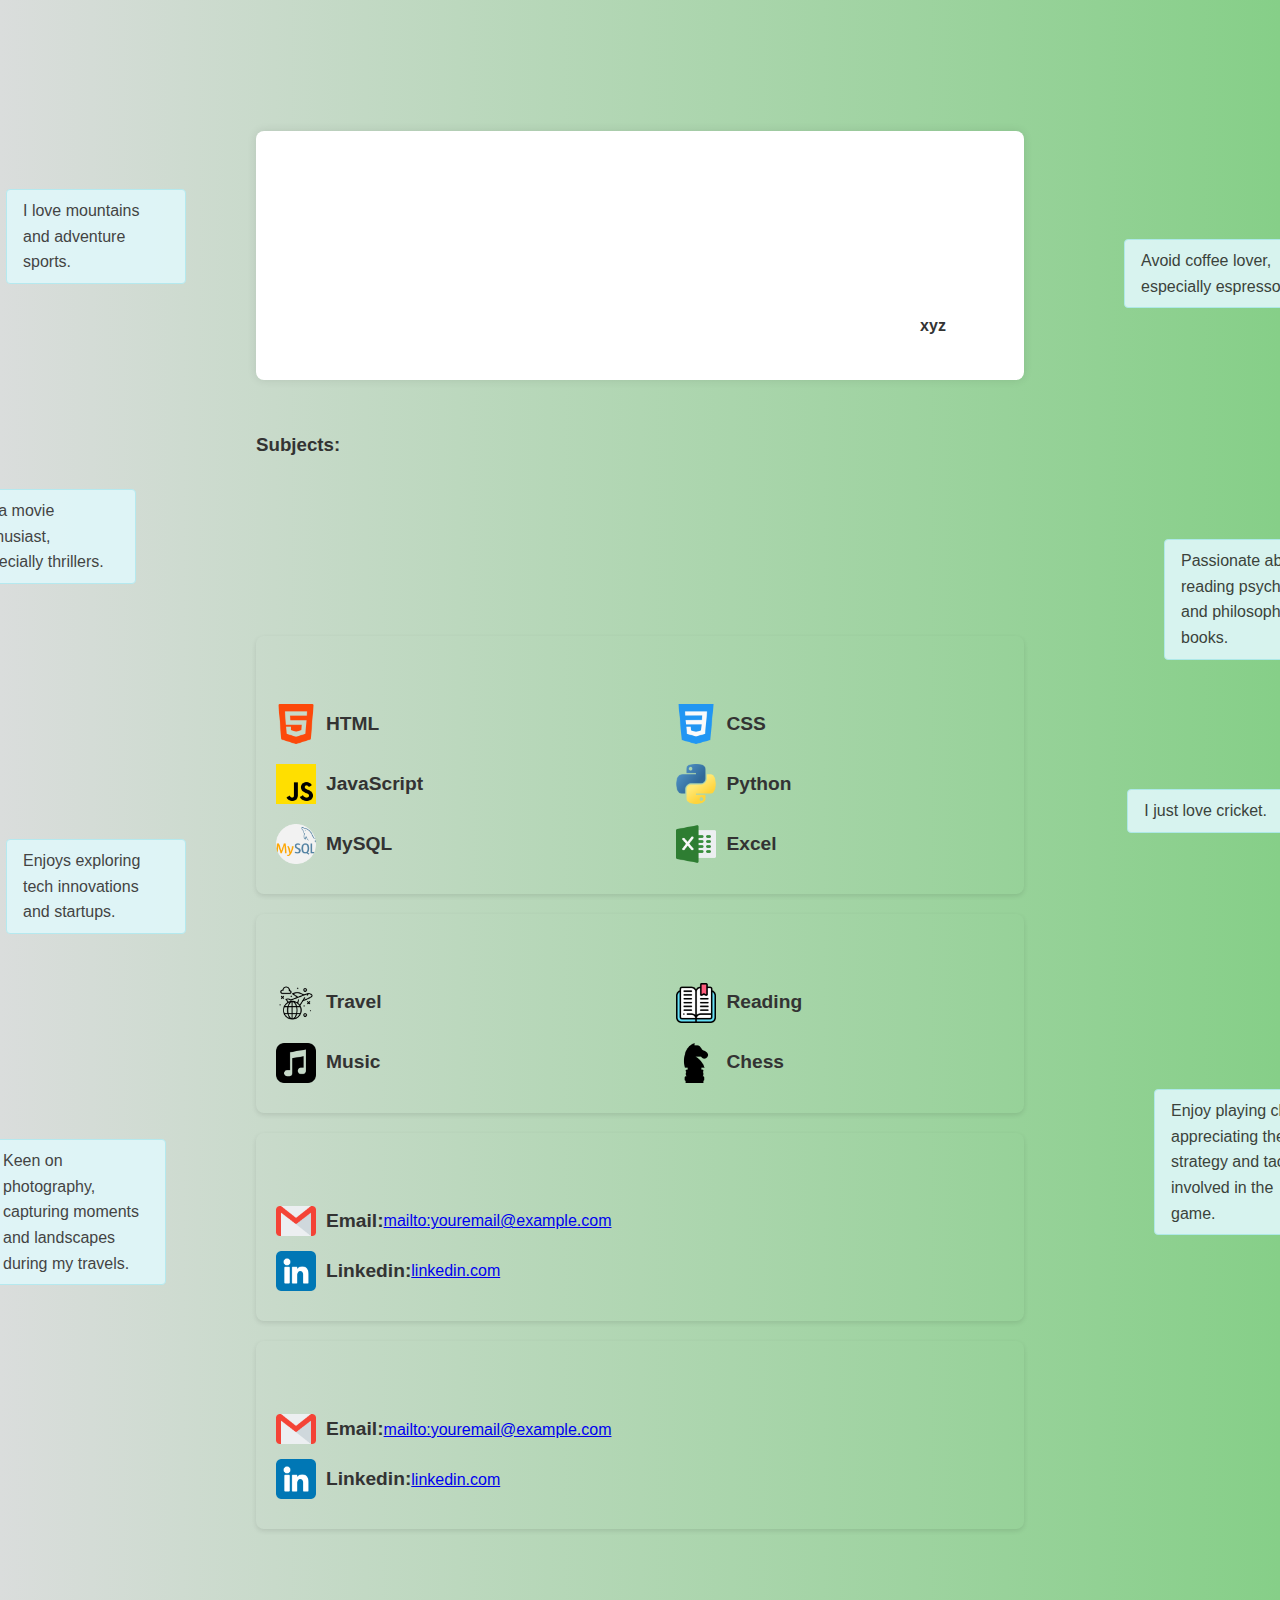
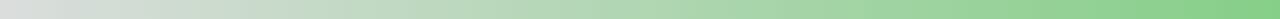
<file: index.html>
<!DOCTYPE html>
<html lang="en">
<head>
    <meta charset="UTF-8">
    <meta name="viewport" content="width=device-width, initial-scale=1.0">
    <title>My Biodata</title>
    <link rel="stylesheet" href="styles.css">
</head>
<body>
    <header>
        <h1>My Biodata</h1>
    </header>

    <main>
        <ul class="floating-facts">
            <li>I love mountains and adventure sports.</li>
            <li>I'm a movie enthusiast, especially thrillers.</li>
            <li>Enjoys exploring tech innovations and startups.</li>
            <li>Avoid coffee lover, especially espresso.</li>
            <li>Passionate about reading psychology and philosophy books.</li>
            <li>I just love cricket.</li>
            <li>Keen on photography, capturing moments and landscapes during my travels.</li>
            <li>Enjoy playing chess, appreciating the strategy and tactics involved in the game.</li>            
        </ul>
        <section id="bio-info">
        <div class="about">
            <h2>About Me</h2>
            <p>Lorem ipsum dolor sit amet consectetur, adipisicing elit. Dolores autem minus iste laboriosam est vitae, ex illum illo id nostrum soluta unde repudiandae, culpa quibusdam dolorum tenetur fugiat natus eaque consequatur dicta labore eligendi expedita nulla quis. Tempore ratione quam dolore, ut recusandae blanditiis distinctio!</p>
           </div>
        <div class="photo">
            <img src="photos/photoimg.jpeg" alt="Student's Photo" class="profile-pic">
            <h4>xyz</h4>
            <p class="post">Student,IIT KGP</p>
        </div>
        </section>
        <nav id="bio-link"><img src="link.svg" alt="Link Icon" class="link-icon">
            <a href="matrix.html">Matrix Operations Page</a>
        </nav>
        <nav id="subject-links">
            <h3>Subjects:</h3>
            <ul>
                <li class="first"><img src="link.svg" alt="Link Icon" class="link-icon"><a href="subject1.html">Programming and Data Structures</a></li>
                <li class="second"><img src="link.svg" alt="Link Icon" class="link-icon"><a href="subject2.html">Web Development</a></li>
                <li class="third"><img src="link.svg" alt="Link Icon" class="link-icon"><a href="subject3.html">Engineering Drawing</a></li>
                <li class="fourth"><img src="link.svg" alt="Link Icon" class="link-icon"><a href="subject4.html">Basic Mechanics</a></li>
                <li class="fifth"><img src="link.svg" alt="Link Icon" class="link-icon"><a href="subject5.html">Basic Electronics</a></li>
            </ul>
        </nav>


       
<section id="skills" class="skills">
    <h2>Skills</h2>
    <ul class="skills-list">
        <li class="skill-item">
            <img src="icons/html.png" alt="HTML" class="skill-image">
            <span class="skill-name">HTML</span>
        </li>
        <li class="skill-item">
            <img src="icons/css.png" alt="CSS" class="skill-image">
            <span class="skill-name">CSS</span>
        </li>
        <li class="skill-item">
            <img src="icons/js.png" alt="JavaScript" class="skill-image">
            <span class="skill-name">JavaScript</span>
        </li>
        <li class="skill-item">
            <img src="icons/python.png" alt="Python" class="skill-image">
            <span class="skill-name">Python</span>
        </li>
        <li class="skill-item">
            <img src="icons/mysql.png" alt="MySQL" class="skill-image">
            <span class="skill-name">MySQL</span>
        </li>
        <li class="skill-item">
            <img src="icons/excel.png" alt="Excel" class="skill-image">
            <span class="skill-name">Excel</span>
        </li>
    </ul>
</section>


<section id="interests-hobbies" class="interests-hobbies">
    <h2>Interests & Hobbies</h2>
    <ul class="interests-hobbies-list">
        <li class="interest-hobby-item">
            <img src="icons/travel.png" alt="Travel" class="interest-hobby-image">
            <span class="interest-hobby-name">Travel</span>
        </li>
        <li class="interest-hobby-item">
            <img src="icons/reading.png" alt="Reading" class="interest-hobby-image">
            <span class="interest-hobby-name">Reading</span>
        </li>
        <li class="interest-hobby-item">
            <img src="icons/music.png" alt="Music" class="interest-hobby-image">
            <span class="interest-hobby-name">Music</span>
        </li>
        <li class="interest-hobby-item">
            <img src="icons/chess.png" alt="Chess" class="interest-hobby-image">
            <span class="interest-hobby-name">Chess</span>
        </li>
    </ul>
</section>

<section id="contact" class="contact">
    <h2>Contact</h2>
    <div class="contact-item">
        <img src="icons/email.png" alt="Email" class="contact-item-image">
        <span class="contact-name">Email: </span>
        <a href="mailto:youremail@example.com" class="contact-link">
            mailto:youremail@example.com
        </a>
    </div>
    <div class="contact-item">
        <img src="icons/linkedin.png" alt="Linkedin" class="contact-item-image">
        <span class="contact-name">Linkedin: </span>
        <a href="linkedin.com" class="contact-link">
           linkedin.com
        </a>
    </div>
</section>

<section id="contact" class="contact">
    <h2>Contact</h2>
    <div class="contact-item">
        <img src="icons/email.png" alt="Email" class="contact-item-image">
        <span class="contact-name">Email: </span>
        <a href="mailto:youremail@example.com" class="contact-link">
            mailto:youremail@example.com
        </a>
    </div>
    <div class="contact-item">
        <img src="icons/linkedin.png" alt="Linkedin" class="contact-item-image">
        <span class="contact-name">Linkedin: </span>
        <a href="linkedin.com" class="contact-link">
           linkedin.com
        </a>
    </div>
</section>

        
    </main>

   



    <footer>
        <p>&copy; 2024 Shubhraj</p>
    </footer>
</body>
</html>
</file>
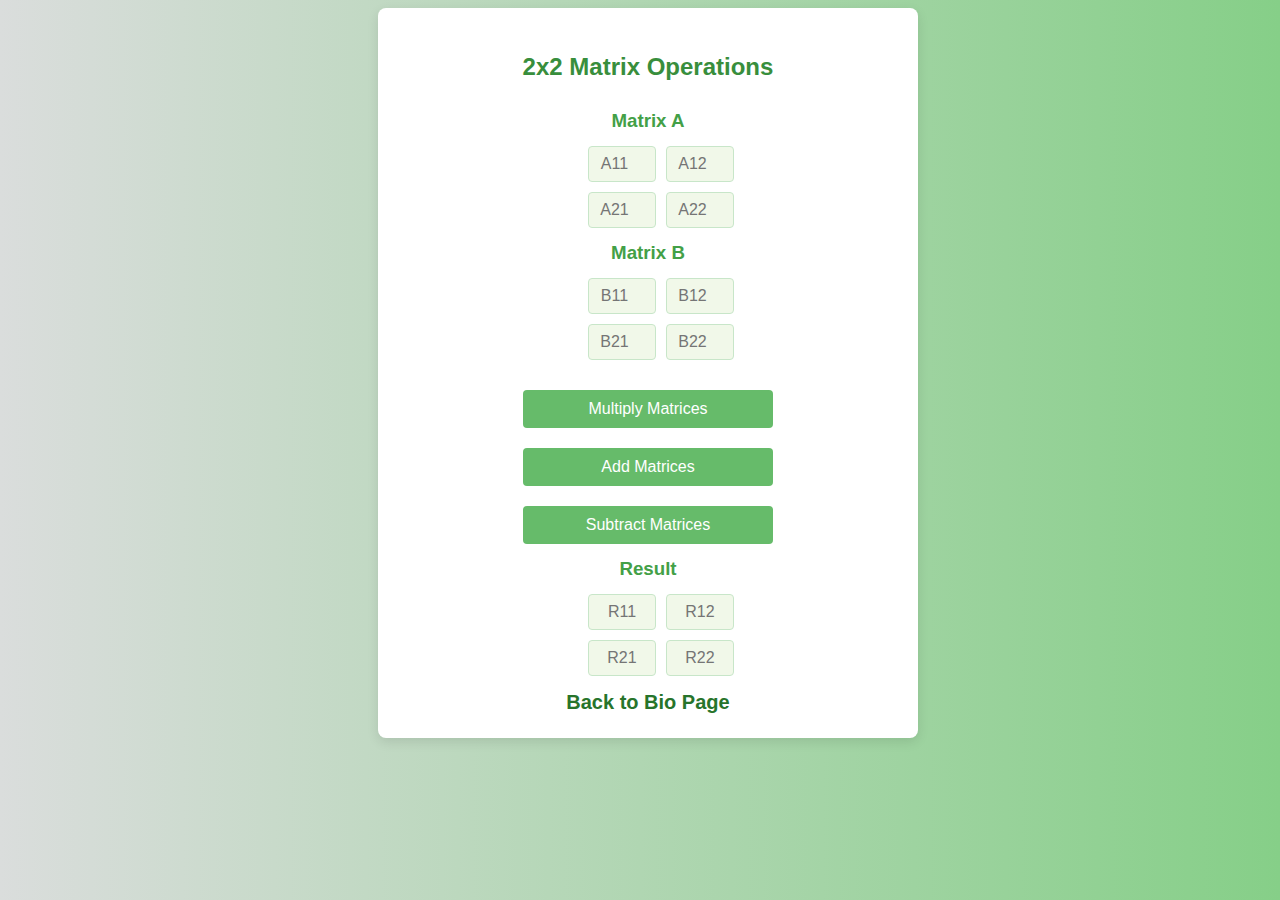
<file: matrix.html>
<!DOCTYPE html>
<html lang="en">
<head>
    <meta charset="UTF-8">
    <meta name="viewport" content="width=device-width, initial-scale=1.0">
    <title>2x2 Matrix Operations</title>
    <link rel="stylesheet" href="matrix.css"> 
</head>
<body>

    <div class="container">
        <h2>2x2 Matrix Operations</h2>

        <h3>Matrix A</h3>
        <div class="matrix">
            <input type="number" id="a1" placeholder="A11">
            <input type="number" id="a2" placeholder="A12">
            <input type="number" id="a3" placeholder="A21">
            <input type="number" id="a4" placeholder="A22">
        </div>

        <h3>Matrix B</h3>
        <div class="matrix">
            <input type="number" id="b1" placeholder="B11">
            <input type="number" id="b2" placeholder="B12">
            <input type="number" id="b3" placeholder="B21">
            <input type="number" id="b4" placeholder="B22">
        </div>

     <div class="matrix_buttons">    <button onclick="multiplyMatrices()">Multiply Matrices</button>
        <button onclick="addMatrices()">Add Matrices</button>
        <button onclick="subtractMatrices()">Subtract Matrices</button></div>

        <h3>Result</h3>
        <div class="matrix">
            <input type="text" id="r1" readonly placeholder="R11">
            <input type="text" id="r2" readonly placeholder="R12">
            <input type="text" id="r3" readonly placeholder="R21">
            <input type="text" id="r4" readonly placeholder="R22">
        </div>

        <div class="return">
            <a href="index.html">Back to Bio Page</a>
        </div>
    </div>

    <script src="matrix.js"></script>
</body>
</html>
</file>
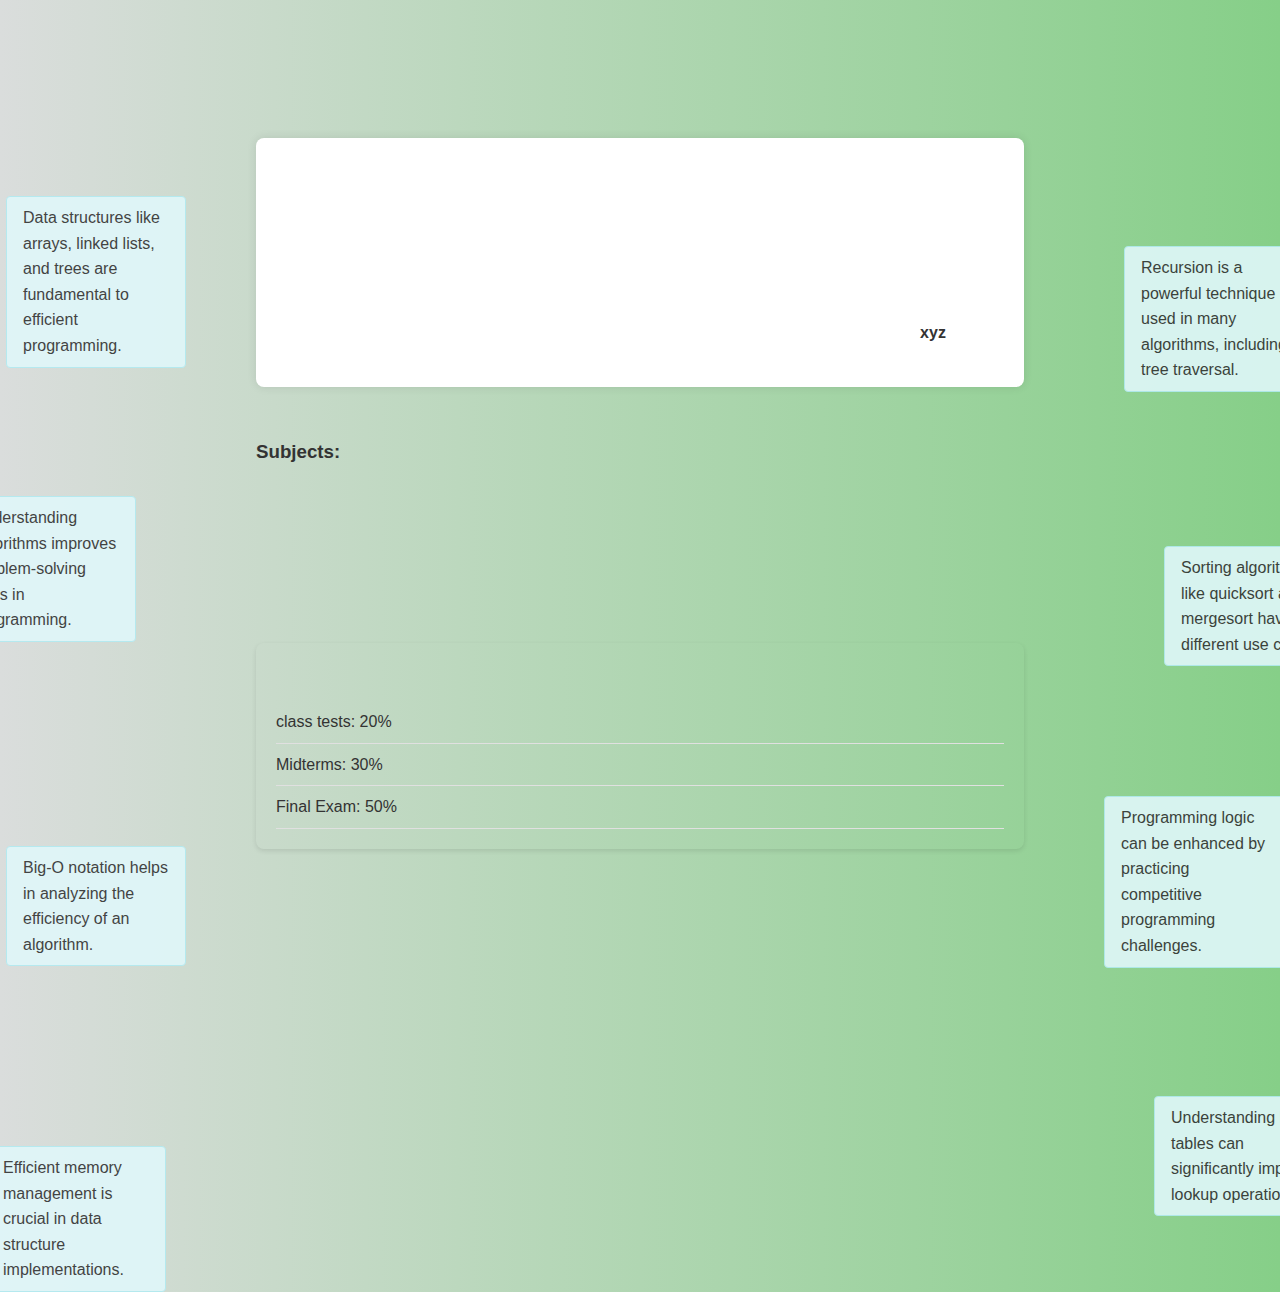
<file: subject1.html>
<!DOCTYPE html>
<html lang="en">
<head>
    <meta charset="UTF-8">
    <meta name="viewport" content="width=device-width, initial-scale=1.0">
    <title>Programming and Data Structures</title>
    <link rel="stylesheet" href="styles.css">
</head>
<body>
    <header>
        <h1>Programming and Data Structures</h1>
    </header>

    <main>

        <ul class="floating-facts">
            <li>Data structures like arrays, linked lists, and trees are fundamental to efficient programming.</li>
            <li>Understanding algorithms improves problem-solving skills in programming.</li>
            <li>Big-O notation helps in analyzing the efficiency of an algorithm.</li>
            <li>Recursion is a powerful technique used in many algorithms, including tree traversal.</li>
            <li>Sorting algorithms like quicksort and mergesort have different use cases.</li>
            <li>Programming logic can be enhanced by practicing competitive programming challenges.</li>
            <li>Efficient memory management is crucial in data structure implementations.</li>
            <li>Understanding hash tables can significantly improve lookup operations.</li>
        </ul>
    
        <section id="subject-info">
            <div class="about">
                <h2>About Me</h2>
                <p>Lorem ipsum dolor sit amet consectetur, adipisicing elit. Dolores autem minus iste laboriosam est vitae, ex illum illo id nostrum soluta unde repudiandae, culpa quibusdam dolorum tenetur fugiat natus eaque consequatur dicta labore eligendi expedita nulla quis. Tempore ratione quam dolore, ut recusandae blanditiis distinctio!</p>
               </div>
            <div class="photo">
                <img src="photos/photoimg.jpeg" alt="Student's Photo" class="profile-pic">
                <h4>xyz</h4>
                <p class="post">professor,IIT KGP</p>
            </div>
            </section>

        <nav id="bio-link"><img src="link.svg" alt="Link Icon" class="link-icon">
            <a href="index.html">Back to Bio Page</a>
        </nav>
        <nav id="subject-links">
            <h3>Subjects:</h3>
            <ul>
                <li class="first already"><a>Programming and Data Structures</a></li>
                <li class="second"><img src="link.svg" alt="Link Icon" class="link-icon"><a href="subject2.html">Web Development</a></li>
                <li class="third"><img src="link.svg" alt="Link Icon" class="link-icon"><a href="subject3.html">Engineering Drawing</a></li>
                <li class="fourth"><img src="link.svg" alt="Link Icon" class="link-icon"><a href="subject4.html">Basic Mechanics</a></li>
                <li class="fifth"><img src="link.svg" alt="Link Icon" class="link-icon"><a href="subject5.html">Basic Electronics</a></li>
            </ul>
        </nav>


        <section class="grading-breakdown">
            <h2>Grading Breakdown</h2>
            <ul>
                <li>class tests: 20%</li>
                <li>Midterms: 30%</li>
                <li>Final Exam: 50%</li>
            </ul>
        </section>


    </main>


</body>
</html>
</file>
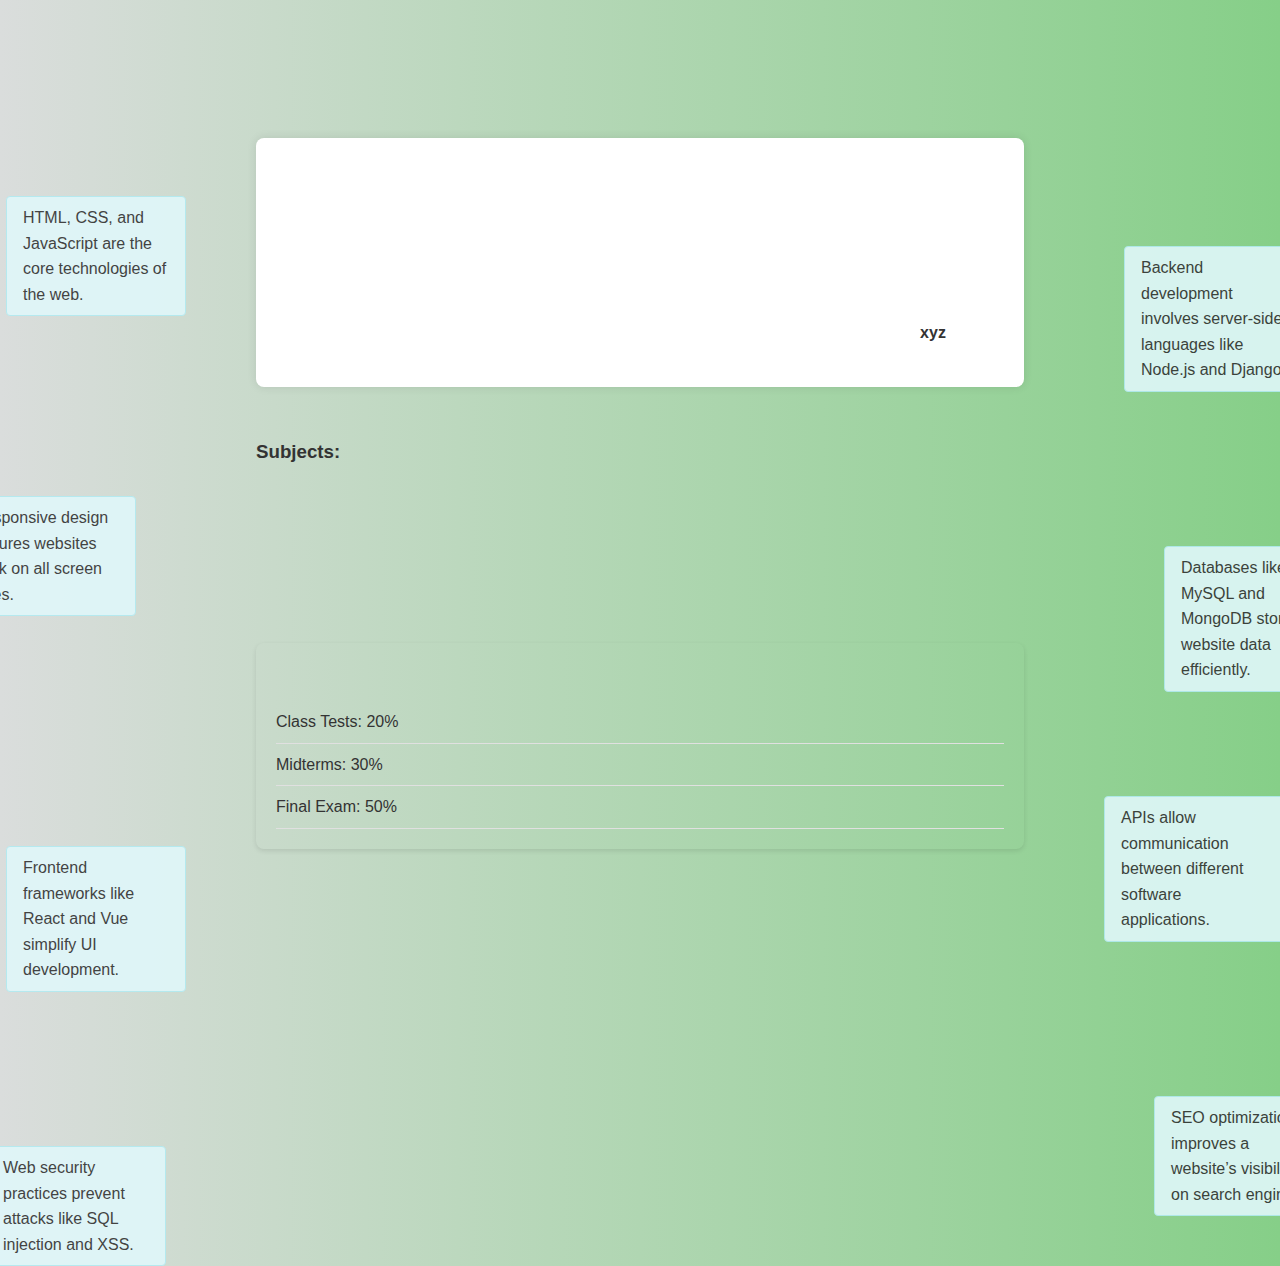
<file: subject2.html>
<!DOCTYPE html>
<html lang="en">
<head>
    <meta charset="UTF-8">
    <meta name="viewport" content="width=device-width, initial-scale=1.0">
    <title>Web Development</title>
    <link rel="stylesheet" href="styles.css">
</head>
<body>
    <header>
        <h1>Web Development</h1>
    </header>

    <main>

        <ul class="floating-facts">
            <li>HTML, CSS, and JavaScript are the core technologies of the web.</li>
            <li>Responsive design ensures websites work on all screen sizes.</li>
            <li>Frontend frameworks like React and Vue simplify UI development.</li>
            <li>Backend development involves server-side languages like Node.js and Django.</li>
            <li>Databases like MySQL and MongoDB store website data efficiently.</li>
            <li>APIs allow communication between different software applications.</li>
            <li>Web security practices prevent attacks like SQL injection and XSS.</li>
            <li>SEO optimization improves a website’s visibility on search engines.</li>
        </ul>
    
        <section id="subject-info">
            <div class="about">
                <h2>About Me</h2>
                <p>Lorem ipsum dolor sit amet consectetur, adipisicing elit. Dolores autem minus iste laboriosam est vitae, ex illum illo id nostrum soluta unde repudiandae, culpa quibusdam dolorum tenetur fugiat natus eaque consequatur dicta labore eligendi expedita nulla quis. Tempore ratione quam dolore, ut recusandae blanditiis distinctio!</p>
               </div>
            <div class="photo">
                <img src="photos/photoimg.jpeg" alt="Student's Photo" class="profile-pic">
                <h4>xyz</h4>
                <p class="post">professor, IIT KGP</p>
            </div>
        </section>

        <nav id="bio-link"><img src="link.svg" alt="Link Icon" class="link-icon">
            <a href="index.html">Back to Bio Page</a>
        </nav>
        <nav id="subject-links">
            <h3>Subjects:</h3>
            <ul>
                <li class="first"><img src="link.svg" alt="Link Icon" class="link-icon"><a href="subject1.html">Programming and Data Structures</a></li>
                <li class="second already"><a>Web Development</a></li>
                <li class="third"><img src="link.svg" alt="Link Icon" class="link-icon"><a href="subject3.html">Engineering Drawing</a></li>
                <li class="fourth"><img src="link.svg" alt="Link Icon" class="link-icon"><a href="subject4.html">Basic Mechanics</a></li>
                <li class="fifth"><img src="link.svg" alt="Link Icon" class="link-icon"><a href="subject5.html">Basic Electronics</a></li>
            </ul>
        </nav>

    

        <section class="grading-breakdown">
            <h2>Grading Breakdown</h2>
            <ul>
                <li>Class Tests: 20%</li>
                <li>Midterms: 30%</li>
                <li>Final Exam: 50%</li>
            </ul>
        </section>

    
    </main>

</body>
</html>
</file>
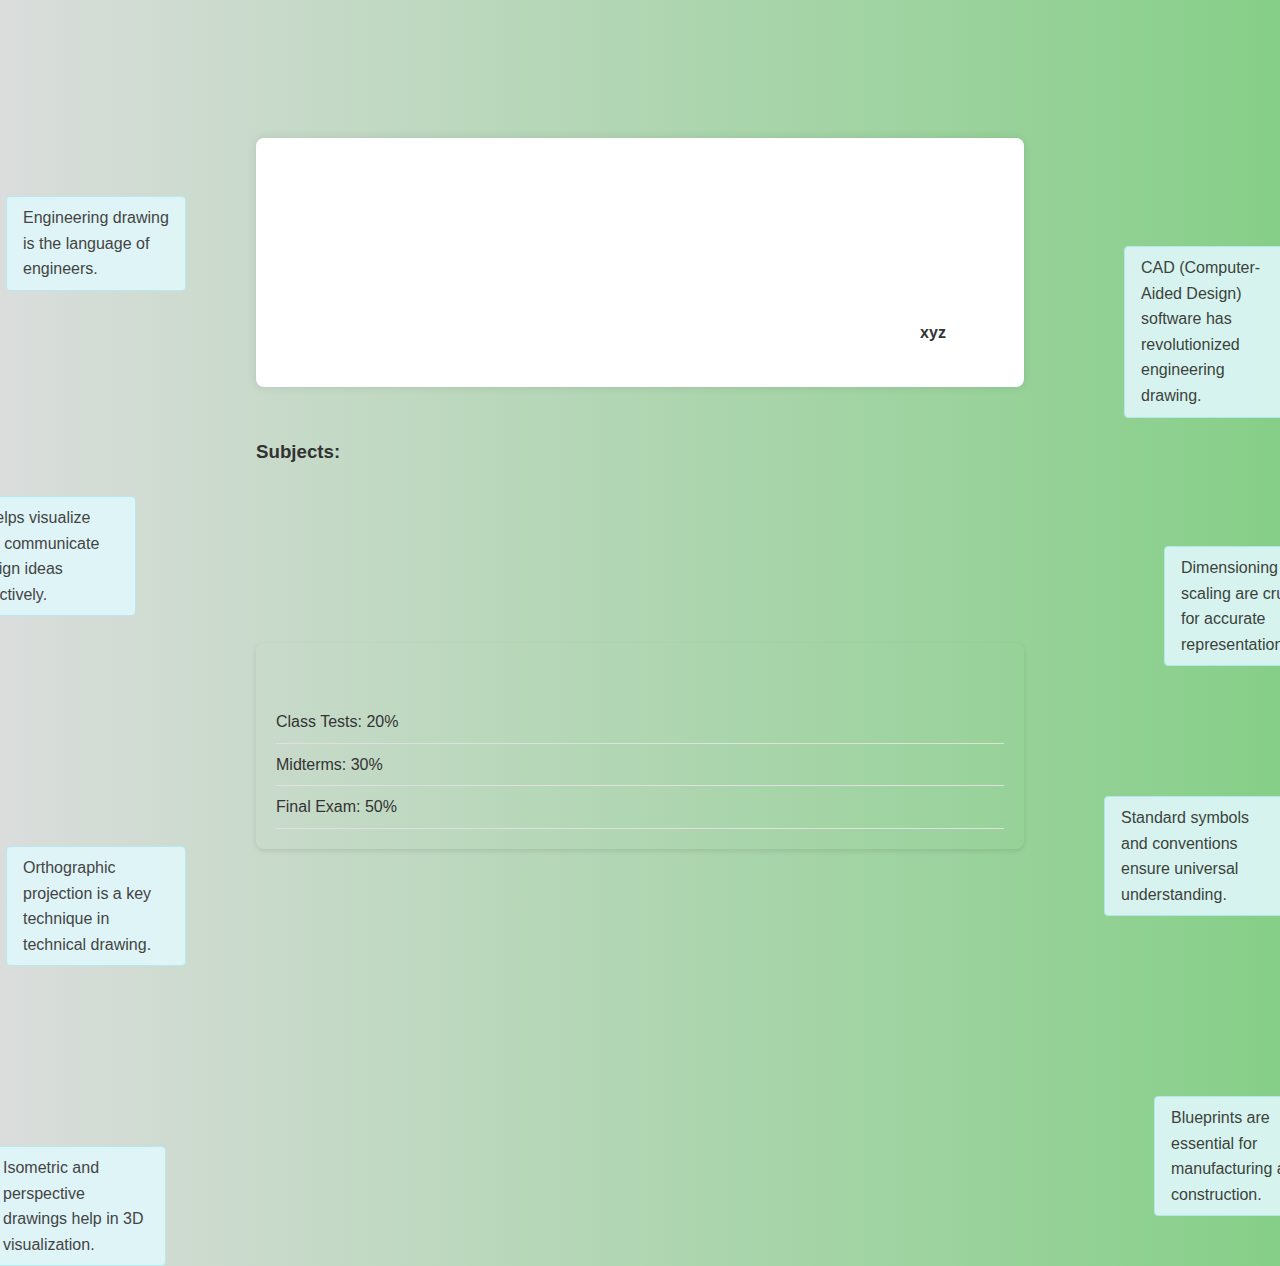
<file: subject3.html>
<!DOCTYPE html>
<html lang="en">
<head>
    <meta charset="UTF-8">
    <meta name="viewport" content="width=device-width, initial-scale=1.0">
    <title>Engineering Drawing</title>
    <link rel="stylesheet" href="styles.css">
</head>
<body>
    <header>
        <h1>Engineering Drawing</h1>
    </header>

    <main>
        <ul class="floating-facts">
            <li>Engineering drawing is the language of engineers.</li>
            <li>It helps visualize and communicate design ideas effectively.</li>
            <li>Orthographic projection is a key technique in technical drawing.</li>
            <li>CAD (Computer-Aided Design) software has revolutionized engineering drawing.</li>
            <li>Dimensioning and scaling are crucial for accurate representation.</li>
            <li>Standard symbols and conventions ensure universal understanding.</li>
            <li>Isometric and perspective drawings help in 3D visualization.</li>
            <li>Blueprints are essential for manufacturing and construction.</li>
        </ul>
        <section id="subject-info">
            <div class="about">
                <h2>About Me</h2>
                <p>Lorem ipsum dolor sit amet consectetur, adipisicing elit. Dolores autem minus iste laboriosam est vitae, ex illum illo id nostrum soluta unde repudiandae, culpa quibusdam dolorum tenetur fugiat natus eaque consequatur dicta labore eligendi expedita nulla quis. Tempore ratione quam dolore, ut recusandae blanditiis distinctio!</p>
               </div>
            <div class="photo">
                <img src="photos/photoimg.jpeg" alt="Student's Photo" class="profile-pic">
                <h4>xyz</h4>
                <p class="post">professor, IIT KGP</p>
            </div>
        </section>

        <nav id="bio-link"><img src="link.svg" alt="Link Icon" class="link-icon">
            <a href="index.html">Back to Bio Page</a>
        </nav>
        <nav id="subject-links">
            <h3>Subjects:</h3>
            <ul>
                <li class="first"><img src="link.svg" alt="Link Icon" class="link-icon"><a href="subject1.html">Programming and Data Structures</a></li>
                <li class="second"><img src="link.svg" alt="Link Icon" class="link-icon"><a href="subject2.html">Web Development</a></li>
                <li class="third already"><a>Engineering Drawing</a></li>
                <li class="fourth"><img src="link.svg" alt="Link Icon" class="link-icon"><a href="subject4.html">Basic Mechanics</a></li>
                <li class="fifth"><img src="link.svg" alt="Link Icon" class="link-icon"><a href="subject5.html">Basic Electronics</a></li>
            </ul>
        </nav>

  

        <section class="grading-breakdown">
            <h2>Grading Breakdown</h2>
            <ul>
                <li>Class Tests: 20%</li>
                <li>Midterms: 30%</li>
                <li>Final Exam: 50%</li>
            </ul>
        </section>

    
    </main>

</body>
</html>
</file>
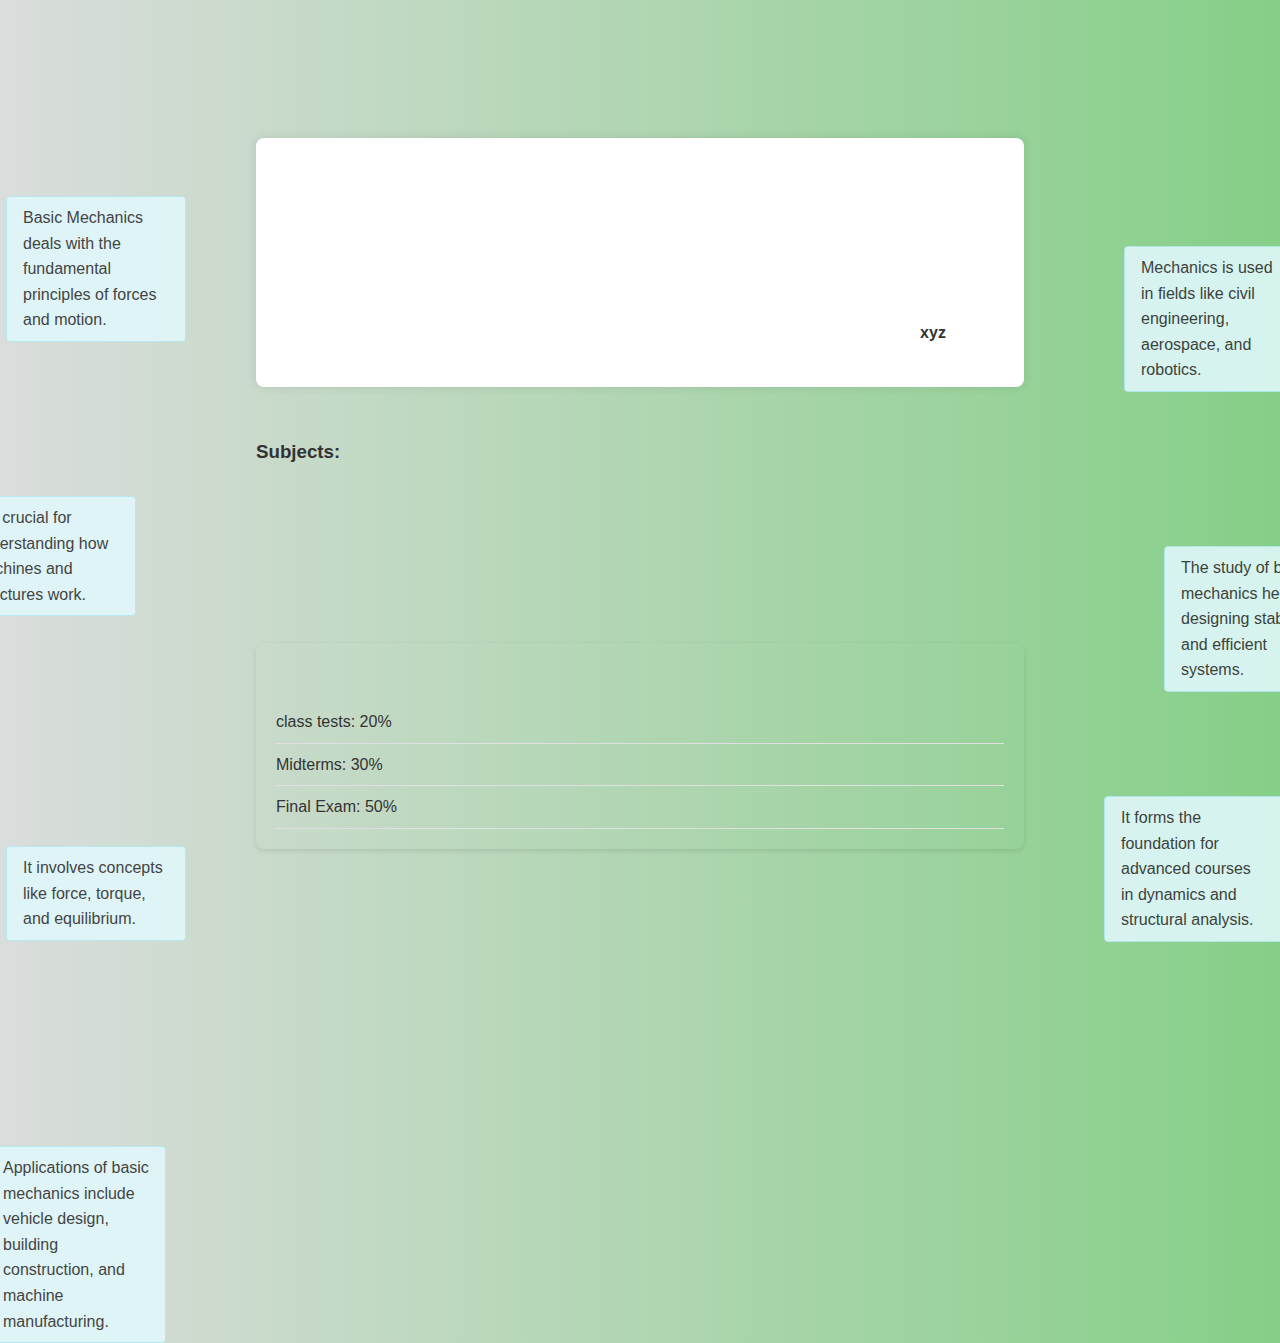
<file: subject4.html>
<!DOCTYPE html>
<html lang="en">
<head>
    <meta charset="UTF-8">
    <meta name="viewport" content="width=device-width, initial-scale=1.0">
    <title>Basic Mechanics</title>
    <link rel="stylesheet" href="styles.css">
</head>
<body>
    <header>
        <h1>Basic Mechanics</h1>
    </header>

    <main>
        <ul class="floating-facts">
            <li>Basic Mechanics deals with the fundamental principles of forces and motion.</li>
            <li>It is crucial for understanding how machines and structures work.</li>
            <li>It involves concepts like force, torque, and equilibrium.</li>
            <li>Mechanics is used in fields like civil engineering, aerospace, and robotics.</li>
            <li>The study of basic mechanics helps in designing stable and efficient systems.</li>
            <li>It forms the foundation for advanced courses in dynamics and structural analysis.</li>
            <li>Applications of basic mechanics include vehicle design, building construction, and machine manufacturing.</li>
        </ul>
      
           
            <section id="subject-info">
                <div class="about">
                    <h2>About Me</h2>
                    <p>Lorem ipsum dolor sit amet consectetur, adipisicing elit. Dolores autem minus iste laboriosam est vitae, ex illum illo id nostrum soluta unde repudiandae, culpa quibusdam dolorum tenetur fugiat natus eaque consequatur dicta labore eligendi expedita nulla quis. Tempore ratione quam dolore, ut recusandae blanditiis distinctio!</p>
                   </div>
                <div class="photo">
                    <img src="photos/photoimg.jpeg" alt="Student's Photo" class="profile-pic">
                    <h4>xyz</h4>
                    <p class="post">professor,IIT KGP</p>
                </div>
                </section>

        <nav id="bio-link">
            <a href="index.html">Back to Bio Page</a>
        </nav>
        <nav id="subject-links">
            <h3>Subjects:</h3>
            <ul>
                <li class="first"><img src="link.svg" alt="Link Icon" class="link-icon"><a href="subject1.html">Programming and Data Structures</a></li>
                <li class="second"><img src="link.svg" alt="Link Icon" class="link-icon"><a href="subject2.html">Web Development</a></li>
                <li class="third"><img src="link.svg" alt="Link Icon" class="link-icon"><a href="subject3.html">Engineering Drawing</a></li>
                <li class="fourth already"><a>Basic Mechanics</a></li>
                <li class="fifth"><img src="link.svg" alt="Link Icon" class="link-icon"><a href="subject5.html">Basic Electronics</a></li>
            </ul>
        </nav>
  

        <section class="grading-breakdown">
            <h2>Grading Breakdown</h2>
            <ul>
                <li>class tests: 20%</li>
                <li>Midterms: 30%</li>
                <li>Final Exam: 50%</li>
            </ul>
        </section>

    
    </main>


</body>
</html>
</file>
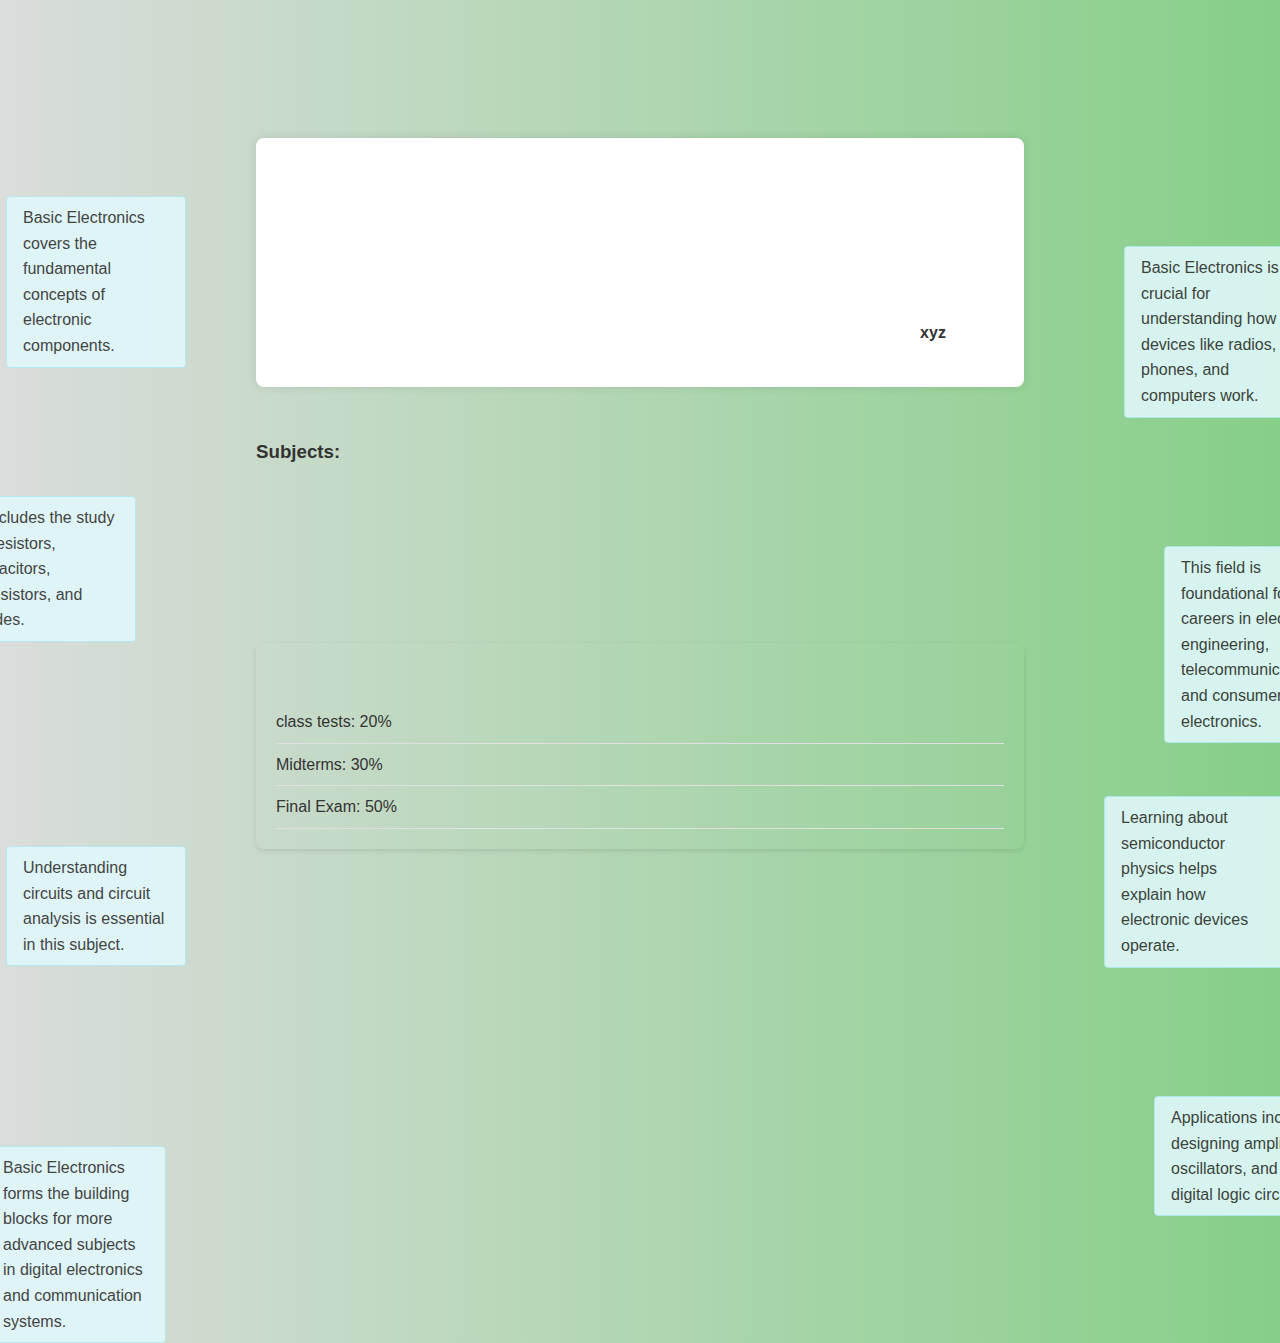
<file: subject5.html>
<!DOCTYPE html>
<html lang="en">
<head>
    <meta charset="UTF-8">
    <meta name="viewport" content="width=device-width, initial-scale=1.0">
    <title>Basic Electronics</title>
    <link rel="stylesheet" href="styles.css">
</head>
<body>
    <header>
        <h1>Basic Electronics</h1>
    </header>

    <main>
        <ul class="floating-facts">
            <li>Basic Electronics covers the fundamental concepts of electronic components.</li>
            <li>It includes the study of resistors, capacitors, transistors, and diodes.</li>
            <li>Understanding circuits and circuit analysis is essential in this subject.</li>
            <li>Basic Electronics is crucial for understanding how devices like radios, phones, and computers work.</li>
            <li>This field is foundational for careers in electrical engineering, telecommunications, and consumer electronics.</li>
            <li>Learning about semiconductor physics helps explain how electronic devices operate.</li>
            <li>Basic Electronics forms the building blocks for more advanced subjects in digital electronics and communication systems.</li>
            <li>Applications include designing amplifiers, oscillators, and digital logic circuits.</li>
        </ul>
        
     
           
            <section id="subject-info">
                <div class="about">
                    <h2>About Me</h2>
                    <p>Lorem ipsum dolor sit amet consectetur, adipisicing elit. Dolores autem minus iste laboriosam est vitae, ex illum illo id nostrum soluta unde repudiandae, culpa quibusdam dolorum tenetur fugiat natus eaque consequatur dicta labore eligendi expedita nulla quis. Tempore ratione quam dolore, ut recusandae blanditiis distinctio!</p>
                   </div>
                <div class="photo">
                    <img src="photos/photoimg.jpeg" alt="Student's Photo" class="profile-pic">
                    <h4>xyz</h4>
                    <p class="post">professor,IIT KGP</p>
                </div>
                </section>

        <nav id="bio-link">
            <a href="index.html">Back to Bio Page</a>
        </nav>
        <nav id="subject-links">
            <h3>Subjects:</h3>
            <ul>
                <li class="first"><img src="link.svg" alt="Link Icon" class="link-icon"><a href="subject1.html">Programming and Data Structures</a></li>
                <li class="second"><img src="link.svg" alt="Link Icon" class="link-icon"><a href="subject2.html">Web Development</a></li>
                <li class="third"><img src="link.svg" alt="Link Icon" class="link-icon"><a href="subject3.html">Engineering Drawing</a></li>
                <li class="fourth"><img src="link.svg" alt="Link Icon" class="link-icon"><a href="subject4.html">Basic Mechanics</a></li>
                <li class="fifth already"><a>Basic Electronics</a></li>
            </ul>
            
        </nav>
       

        <section class="grading-breakdown">
            <h2>Grading Breakdown</h2>
            <ul>
                <li>class tests: 20%</li>
                <li>Midterms: 30%</li>
                <li>Final Exam: 50%</li>
            </ul>
        </section>

      
    </main>

</body>
</html>
</file>
<file: styles.css>
* {
    margin: 0;
    padding: 0;
    box-sizing: border-box;
}


body {
    font-family: Arial, sans-serif;
    line-height: 1.6;
    background-color: #f4f4f9;
    color: #333;
    display: flex;
    flex-direction: column;
    align-items: center;
 height:100vh;
 width:100%;
    background: linear-gradient(to right, #dadddc, #86cf88);
overflow-x: hidden;

}


header {
    background-color: #4CAF50;
    color: white;
    width: 100%;
    text-align: center;
    padding: 1rem;
    display:flex;
    justify-content: center;
    align-items: center;
    height:10vh;
}

header h1 {
    font-size: 2rem;
    text-transform: uppercase;
    letter-spacing: 1px;
    text-align: center;
}
.profile-pic {
    width: 150px;
    height: 150px;
    border-radius: 50%;
    margin: 0 auto;
    display: block;
    margin-bottom: 1rem;
}

main {
    max-width: 800px;
    width: 100vw;
    padding: 1rem;

}

#bio-info, #subject-info {
    margin-bottom: 1.5rem;
    padding: 1rem;
    border-radius: 8px;
    background-color: #fff;
    box-shadow: 0 0 10px rgba(0, 0, 0, 0.1);
    display:flex;
    justify-content: space-around;

}
.photo{
  text-align: center;
}
.designation {
    font-size: 1rem;
    color: #666;
    margin-bottom: 1rem;
}
nav ul {
    list-style-type: none;
}

nav ul li {
    margin: 0.5rem 0;
}

nav ul li a {
    text-decoration: none;
    color: #4CAF50;
    font-weight: bold;
    transition: color 0.3s ease;
}

#bio-link a{
    text-decoration: none;
    color: #0d6d11;
    font-weight: bold;
    transition: color 0.3s ease;

}
.link-icon {
    width: 16px;
    height: 16px;
    margin-right: 0.5rem;
}

nav ul li a:hover, #bio-link a:hover {
    color: #333;
}

.timeline {
    display: flex;
    flex-direction: column;
    gap: 1.5rem;
    margin-top: 3rem;
    border-left: 3px solid #4CAF50;
    padding-left: 1rem;
}

.timeline-item {
    position: relative;
    padding-left: 1.5rem;
}

.timeline-item::before {
    content: "🔸";
    position: absolute;
    left: -1rem;
    color: #4CAF50;
}


section {
    padding: 20px;
    border-radius: 8px;
    box-shadow: 0 2px 5px rgba(0, 0, 0, 0.1);
    margin-bottom: 20px; 
}


.skills-list, .interests-hobbies-list {
    list-style: none;
    padding: 0; 
    display: flex;
    flex-wrap: wrap;
    justify-content: space-between;
}

.skill-item, .interest-hobby-item ,.contact-item{
    display: flex; 
    align-items: center; 
    margin: 10px 0; 
    flex-basis: 45%;
}

.skill-image, .interest-hobby-image,.contact-item-image {
    width: 40px;
    height: auto;
    margin-right: 10px;
}

.skill-name, .interest-hobby-name,.contact-name {
    font-size: 1.2rem;
    color: #333; 
    font-weight: 600; 
}

.floating-facts {
    position: relative;
    list-style: none;
    margin: 2rem 0;
    font-size: 1rem;
    color: #333;
}

.floating-facts li {
    background: #e0f7fa;
    border: 1px solid #b2ebf2;
    padding: 0.5rem 1rem;
    margin: 0.5rem 0;
    border-radius: 4px;
    max-width: 180px;
    position: absolute;
    opacity: 0.9;
}


.floating-facts li:nth-child(1) { 
    top: 50px; 
    left: -250px; 
    animation: floating-animation1 3.5s infinite alternate ease-in-out; 
}
.floating-facts li:nth-child(2) { 
    top: 350px; 
    left: -300px; 
    animation: floating-animation2 2.5s infinite alternate ease-in-out; 
}
.floating-facts li:nth-child(3) { 
    top: 700px; 
    left: -250px; 
    animation: floating-animation3 3s infinite alternate ease-in-out; 
}
.floating-facts li:nth-child(4) { 
    top: 100px; 
    right: -280px; 
    animation: floating-animation4 3.8s infinite alternate ease-in-out; 
}
.floating-facts li:nth-child(5) { 
    top: 400px; 
    right: -320px; 
    animation: floating-animation5 3.5s infinite alternate ease-in-out; 
}
.floating-facts li:nth-child(6) { 
    top: 650px; 
    right: -260px; 
    animation: floating-animation6 3.2s infinite alternate ease-in-out; 
}
.floating-facts li:nth-child(7) { 
    top: 1000px; 
    left: -270px; 
    animation: floating-animation7 3.4s infinite alternate ease-in-out; 
}
.floating-facts li:nth-child(8) { 
    top: 950px; 
    right: -310px; 
    animation: floating-animation8 3s infinite alternate ease-in-out; 
}




@media (max-width: 1200px) {
    .floating-facts li {
        display: none; 
    }
}

.reference-materials ul, .grading-breakdown ul {
    list-style-type: none;
    padding: 0;
}

.reference-materials li, .grading-breakdown li {
    padding: 0.5rem 0;
    border-bottom: 1px solid #e0e0e0;
}

.class-schedule p {
    margin: 0.5rem 0;
}

footer {
    margin-top: auto;
    padding: 1rem;
    width: 100%;
    background-color: #333;
    color: #fff;
    text-align: center;
    height:6vh;
 display: flex;
 justify-content: center;
 align-items: center;
}




header h1{
    transform: translateY(-50px);
    animation: animation1 1.2s ease forwards;
}
footer p{
    transform: translateY(+5px);
    opacity: 0;
    animation: animation2 0.8s ease forwards;
}
section p{
    transform: translateY(+10px);
    opacity:0;
    animation: animation3 1s ease-out forwards;
}
section h2{
    transform: translateX(+100px);
    opacity:0;
    animation: animation3 0.8s ease-out forwards;
}
#bio-link{
    opacity:0;
    animation:  animation3 1s ease-out forwards;
}
.first{
    transform: translateX(+40px);
    opacity:0;
    animation: animation3 0.4s ease-out forwards;
}
.second{
    transform: translateX(+40px);
    opacity:0;
    animation: animation3 0.4s ease-out forwards;
    animation-delay: 0.4s;
}
.third{
    transform: translateX(+40px);
    opacity:0;
    animation:  animation3 0.4s ease-out forwards;
    animation-delay: 0.8s;
}
.fourth{
    transform: translateX(+40px);
    opacity:0;
    animation:  animation3 0.4s ease-out forwards;
    animation-delay: 1.2s;
}
.fifth{
    transform: translateX(+40px);
    opacity:0;
    animation:  animation3 0.4s ease-out forwards;
    animation-delay: 1.6s;
}


#subject-links .already a{
color:#5c5c5c;
}


header, footer, .profile-pic {
    opacity: 0;
    transform: translateX(20px);
    animation: animation4 1s forwards;
}


@keyframes animation1 {
    to {
        transform: translateY(0);
    }
}

@keyframes animation2 {
    to {
        transform: translateY(0);
        opacity:1;
    }
}
@keyframes animation3 {
    to {
        transform: translateY(0);
        opacity:1;
    }
}
@keyframes animation4 {
    to {
        opacity: 1;
        transform: translateX(0);
    }
}
@keyframes floating-animation1 {
    from { transform: translate(0, 0) rotate(-10deg); }
    to { transform: translate(10px, -10px) rotate(10deg); }
}

@keyframes floating-animation2 {
    from { transform: translate(0, 0) rotate(5deg); }
    to { transform: translate(-20px, 20px) rotate(-5deg); }
}

@keyframes floating-animation3 {
    from { transform: translate(0, 0) rotate(-15deg); }
    to { transform: translate(15px, 0) rotate(15deg); }
}

@keyframes floating-animation4 {
    from { transform: translate(0, 0) rotate(8deg); }
    to { transform: translate(-5px, -5px) rotate(-8deg); }
}

@keyframes floating-animation5 {
    from { transform: translate(0, 0) rotate(12deg); }
    to { transform: translate(10px, 5px) rotate(-12deg); }
}

@keyframes floating-animation6 {
    from { transform: translate(0, 0) rotate(-7deg); }
    to { transform: translate(-10px, -10px) rotate(7deg); }
}

@keyframes floating-animation7 {
    from { transform: translate(0, 0) rotate(6deg); }
    to { transform: translate(5px, 10px) rotate(-6deg); }
}

@keyframes floating-animation8 {
    from { transform: translate(0, 0) rotate(-8deg); }
    to { transform: translate(-15px, 5px) rotate(8deg); }
}
@media (max-width: 860px) {
    header h1 {
        font-size: 0.8rem;
    }

    #subject-info,#bio-info {
        flex-direction: column;
        text-align: center; 
        padding: 1rem 0; 
    }

    .photo {
        display: block;
        margin: 0 auto; 
    }


    nav#subject-links ul {
        padding: 0;
    }

    nav#subject-links ul li {
        margin: 0.5rem 0;
    }

    section {
        margin-bottom: 1.5rem;
    }

    footer {
        font-size: 0.9rem;
    }
}
</file>
<file: matrix.css>
body {
    font-family: Arial, sans-serif;
    line-height: 1.6;
    background: linear-gradient(to right, #dadddc, #86cf88); 
    color: #333; 
    display: flex;
    flex-direction: column;
    align-items: center;
    width: 100%;
    overflow-x: hidden; 
}

header {
    background-color: #4CAF50; 
    color: white; 
    width: 100%;
    text-align: center;
    padding: 10px 0;
    box-shadow: 0px 2px 5px rgba(0, 0, 0, 0.2);
}

.container {
    text-align: center;
    background-color: #ffffff; 
    padding: 20px;
    border-radius: 8px;
    box-shadow: 0px 4px 12px rgba(0, 0, 0, 0.1);
    width: 500px;
}

h2 {
    color: #388e3c; 
    margin-bottom: 20px;
}

h3 {
    color: #43a047;
    margin: 10px 0;
}

.matrix {
    display: grid;
    grid-template-columns: repeat(2, 1fr);
    gap: 10px;
    margin: 10px auto;
    width: 120px;
}

.matrix input {
    width: 50px;
    padding: 8px;
    font-size: 16px;
    text-align: center;
    background-color: #f1f8e9; 
    color: #333; 
    border: 1px solid #c8e6c9;
    border-radius: 4px;
}

.matrix_buttons {
    display: flex;
    justify-content: center;
    align-items: center;
    flex-direction: column;
}

button {
    width: 250px;
    margin-top: 20px;
    padding: 10px 15px;
    background-color: #66bb6a;
    color: #ffffff;
    border: none;
    border-radius: 4px;
    cursor: pointer;
    font-size: 16px;
    transition: background-color 0.3s ease;
}

button:hover {
    background-color: #4caf50;
}

.return a {
    text-decoration: none;
    color: #27742b;
    font-size: 20px;
    font-weight: bold;
    transition: color 0.3s ease;
}

.return a:hover {
    color: #4caf50;
}
@media (max-width: 500px) {
.container{
    width:100vw;
}
}
</file>
